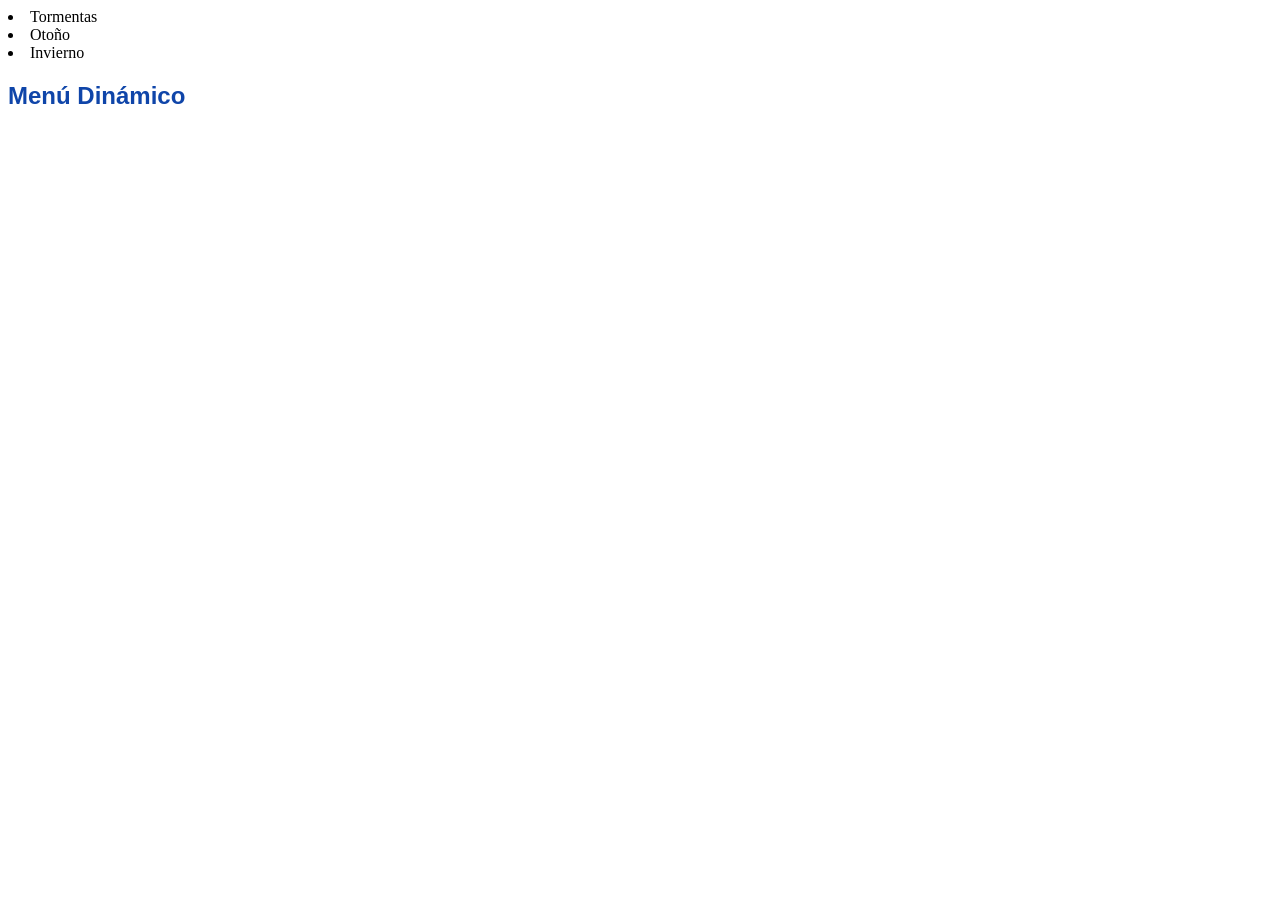
<file: menu.html>
<!DOCTYPE html>
<html lang="en">

<head>
  <meta charset="UTF-8">
  <meta name="viewport" content="width=device-width, initial-scale=1.0">
  <title>Document</title>
  <link rel="stylesheet" href="css/styles.css">
</head>
<body>
  <nav class="menu_items" id="menu_nav">
    <ul>
      <li><a href="">Marzo</a></li>
      <li><a href="">Abril</a></li>
      <li><a href="">Mayo</a></li>
    </ul>
  </nav>
  <main>
    <section>
      <h1 id="textoprincipal">Menú Dinámico</h1>
    </section>
  </main>

  <script src="js/menu.js"></script>
</body>

</html>
</file>
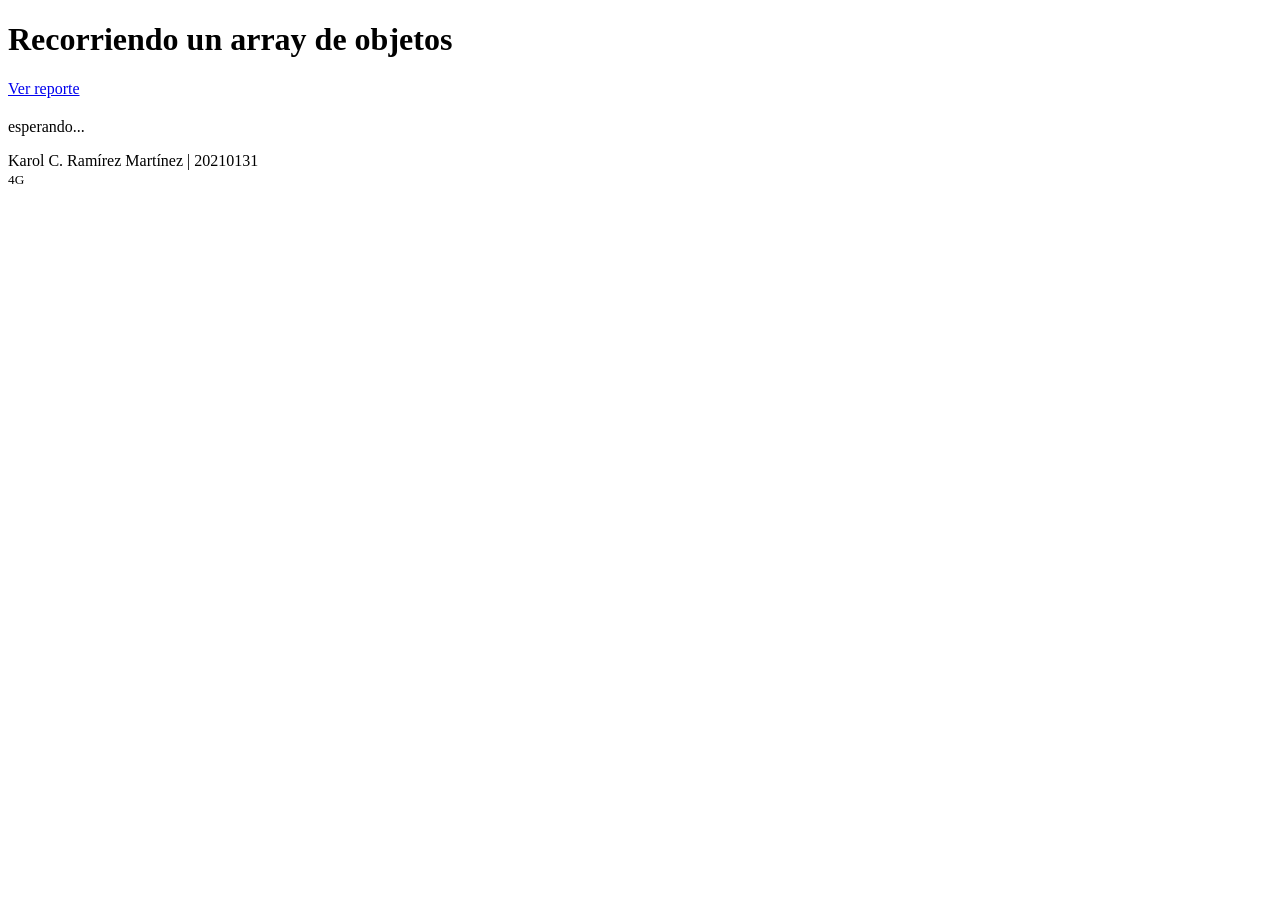
<file: objeto.html>
<!DOCTYPE html>
<html lang="es">
<head>
  <meta charset="UTF-8">
  <meta name="viewport" content="width=device-width, initial-scale=1.0">
  <title>Recorrer array de objetos</title>
  <meta name="description" content="width=device-width">
</head>
<body>
  <header>
    <h1>Recorriendo un array de objetos</h1>
    <nav>
      <a href="https://i0.wp.com/ciudadanosenred.com.mx/wp-content/uploads/2022/11/pioli%CC%81n-1.jpeg?resize=538%2C540&ssl=1">Ver reporte</a>
    </nav>
  </header>
  <main>
    <section>
      <h2></h2>
      <p id="mensaje_estado">esperando...</p>
    </section>
    <section>
      <article></article>
      <article></article>
      <article></article>
    </section>
  </main>
  <footer>Karol C. Ramírez Martínez | 20210131</footer>
  <small>4G</small>
  <script src="js/miobjeto.js"></script>
</body>
</html>
</file>
<file: css/styles.css>
h1 {
  font-family: Arial, Helvetica, sans-serif;
  color: rgb(15, 69, 169);
}
</file>
